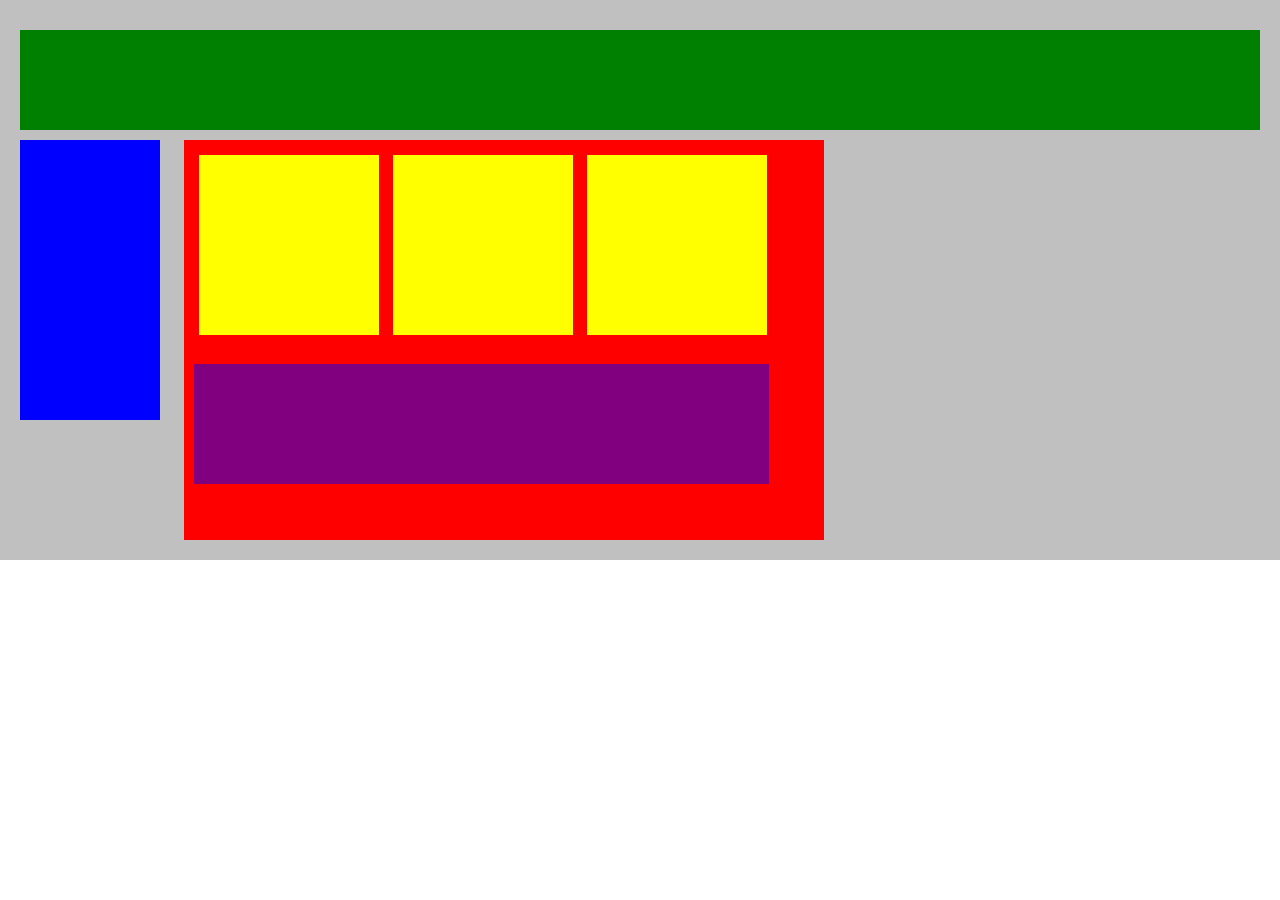
<file: Plotting_Your_Blocks_Samantha_Nell/index.html>
<!DOCTYPE html>
<html lang="en">

<head>
    <title>Position Practice</title>
    <link rel="stylesheet" type="text/css" href="newstyle.css">
</head>

<body>
    <div id="silver">
        <div id="green"></div>
        <div id="blue"></div>
        <div id="red">
            <div class="yellow"></div>
            <div class="yellow"></div>
            <div class="yellow"></div>
            <div id="purple"></div>
        </div>
    </div><!-- end of wrapper -->
</body>

</html>
</file>
<file: Plotting_Your_Blocks_Samantha_Nell/newstyle.css>
/*CSS reset settings here*/
* {
    margin: 0px;
    padding: 0px;
}

#silver {

    background-color: silver;
    padding: 20px;
}

#green {
    height: 100px;
    background-color: green;
    margin: 0px;
    display:block;
    margin-top: 10px;
    margin-bottom: 10px;
}

#blue {
    height: 280px;
    width: 140px;
    background-color: blue;
    display: inline-block;
    vertical-align: top;
    margin-right: 20px
}

#red {
    height: 380px;
    width: 620px;
    display: inline-block;
    padding: 10px;
    background-color: red;
}

.yellow {
    height: 180px;
    width: 180px;
    background-color: yellow;
    display: inline-block;
    margin: 5px;
}

#purple {
    height: 120px;
    margin-top: 20px;
    width: 575px;
    background-color: purple;
}
</file>
